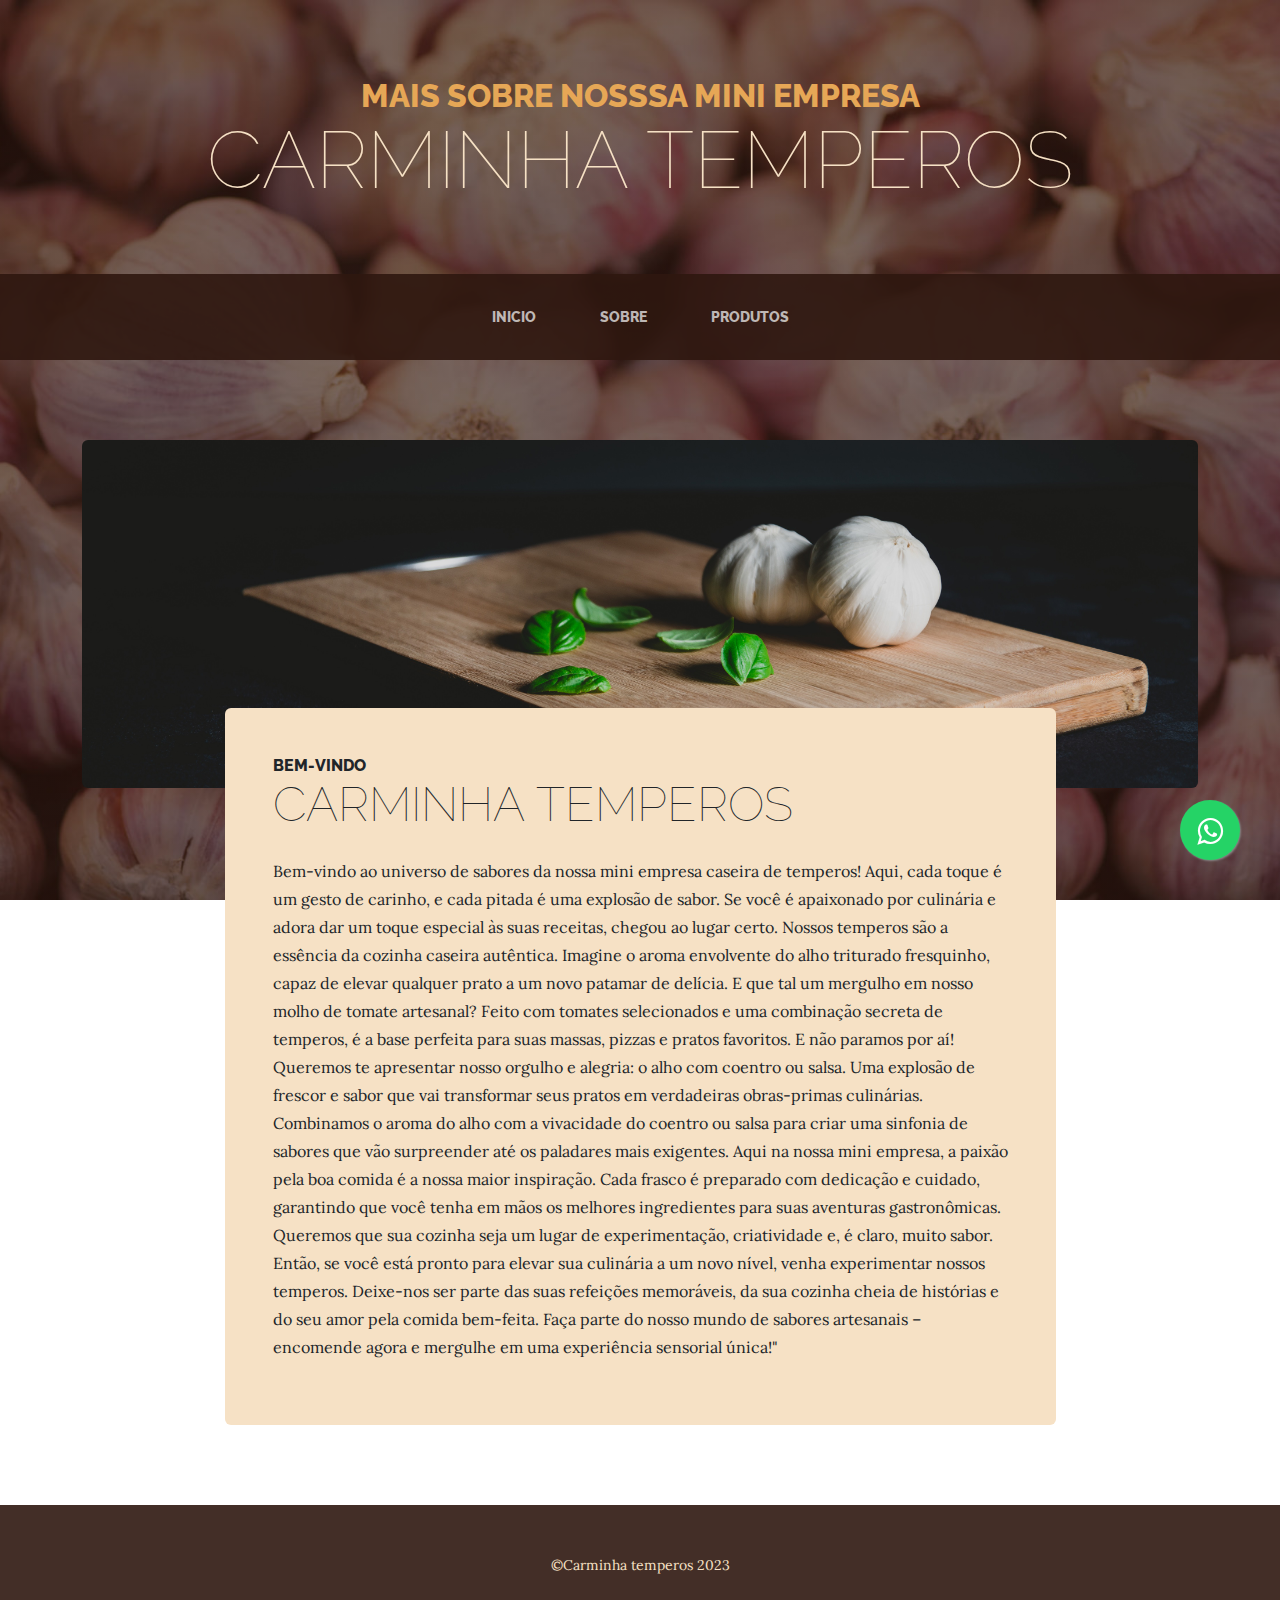
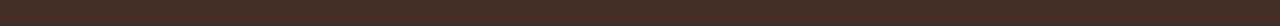
<file: about.html>
<!DOCTYPE html>
<html lang="en">
    <head>
        <meta charset="utf-8" />
        <meta name="viewport" content="width=device-width, initial-scale=1, shrink-to-fit=no" />
        <meta name="description" content="" />
        <meta name="author" content="" />
        <title>Carminha Temperos</title>
        <link rel="icon" type="image/x-icon" href="assets/img/alho1.png" />
        <!-- Google fonts-->
        <link href="https://fonts.googleapis.com/css?family=Raleway:100,100i,200,200i,300,300i,400,400i,500,500i,600,600i,700,700i,800,800i,900,900i" rel="stylesheet" />
        <link href="https://fonts.googleapis.com/css?family=Lora:400,400i,700,700i" rel="stylesheet" />
        <!-- Core theme CSS (includes Bootstrap)-->
        <link href="css/styles.css" rel="stylesheet" />
    </head>
    <body>
        <header>
            <h1 class="site-heading text-center text-faded d-none d-lg-block">
                <span class="site-heading-upper text-primary mb-3">Mais sobre nosssa Mini Empresa</span>
                <span class="site-heading-lower">Carminha Temperos</span>
            </h1>
        </header>
        <!-- Navigation-->
        <nav class="navbar navbar-expand-lg navbar-dark py-lg-4" id="mainNav">
            <div class="container">
                <a class="navbar-brand text-uppercase fw-bold d-lg-none" href="index.html">Temperos especiais</a>
                <button class="navbar-toggler" type="button" data-bs-toggle="collapse" data-bs-target="#navbarSupportedContent" aria-controls="navbarSupportedContent" aria-expanded="false" aria-label="Toggle navigation"><span class="navbar-toggler-icon"></span></button>
                <div class="collapse navbar-collapse" id="navbarSupportedContent">
                    <ul class="navbar-nav mx-auto">
                        <li class="nav-item px-lg-4"><a class="nav-link text-uppercase" href="index.html">Inicio</a></li>
                        <li class="nav-item px-lg-4"><a class="nav-link text-uppercase" href="about.html">Sobre</a></li>
                        <li class="nav-item px-lg-4"><a class="nav-link text-uppercase" href="products.html">Produtos</a></li>
                        
                    </ul>
                </div>
            </div>
        </nav>
        <section class="page-section about-heading">
            <div class="container">
                <img class="img-fluid rounded about-heading-img mb-3 mb-lg-0" src="assets/img/walpeper.jpg" alt="..." />
                <div class="about-heading-content">
                    <div class="row">
                        <div class="col-xl-9 col-lg-10 mx-auto">
                            <div class="bg-faded rounded p-5">
                                <h2 class="section-heading mb-4">
                                    <span class="section-heading-upper">Bem-vindo</span>
                                    <span class="section-heading-lower">Carminha Temperos</span>
                                </h2>
                                <p>

                                    Bem-vindo ao universo de sabores da nossa mini empresa caseira de temperos! Aqui, cada toque é um gesto de carinho, e cada pitada é uma explosão de sabor. Se você é apaixonado por culinária e adora dar um toque especial às suas receitas, chegou ao lugar certo.
                                    
                                    Nossos temperos são a essência da cozinha caseira autêntica. Imagine o aroma envolvente do alho triturado fresquinho, capaz de elevar qualquer prato a um novo patamar de delícia. E que tal um mergulho em nosso molho de tomate artesanal? Feito com tomates selecionados e uma combinação secreta de temperos, é a base perfeita para suas massas, pizzas e pratos favoritos.
                                    
                                    E não paramos por aí! Queremos te apresentar nosso orgulho e alegria: o alho com coentro ou salsa. Uma explosão de frescor e sabor que vai transformar seus pratos em verdadeiras obras-primas culinárias. Combinamos o aroma do alho com a vivacidade do coentro ou salsa para criar uma sinfonia de sabores que vão surpreender até os paladares mais exigentes.
                                    
                                    Aqui na nossa mini empresa, a paixão pela boa comida é a nossa maior inspiração. Cada frasco é preparado com dedicação e cuidado, garantindo que você tenha em mãos os melhores ingredientes para suas aventuras gastronômicas. Queremos que sua cozinha seja um lugar de experimentação, criatividade e, é claro, muito sabor.
                                    
                                    Então, se você está pronto para elevar sua culinária a um novo nível, venha experimentar nossos temperos. Deixe-nos ser parte das suas refeições memoráveis, da sua cozinha cheia de histórias e do seu amor pela comida bem-feita. Faça parte do nosso mundo de sabores artesanais – encomende agora e mergulhe em uma experiência sensorial única!"</p>
                               
                            </div>
                        </div>
                    </div>
                </div>
            </div>
        </section>
        <link rel="stylesheet" href="https://maxcdn.bootstrapcdn.com/font-awesome/4.5.0/css/font-awesome.min.css">
        <a href="https://wa.me/+55(11971130203)?text=Quero encomendar%20seu Produto!"  style="position:fixed;width:60px;height:60px;bottom:40px;right:40px;background-color:#25d366;color:#FFF;border-radius:50px;text-align:center;font-size:30px;box-shadow: 1px 1px 2px #888;
          z-index:1000;" target="_blank">
           <i style="margin-top:16px" class="fa fa-whatsapp"></i>
           </a>
        <footer class="footer text-faded text-center py-5">
            <div class="container"><p class="m-0 small"> &copy;Carminha temperos 2023</p></div>
        </footer>
        <!-- Bootstrap core JS-->
        <script src="https://cdn.jsdelivr.net/npm/bootstrap@5.2.3/dist/js/bootstrap.bundle.min.js"></script>
        <!-- Core theme JS-->
        <script src="js/scripts.js"></script>
    </body>
</html>
</file>
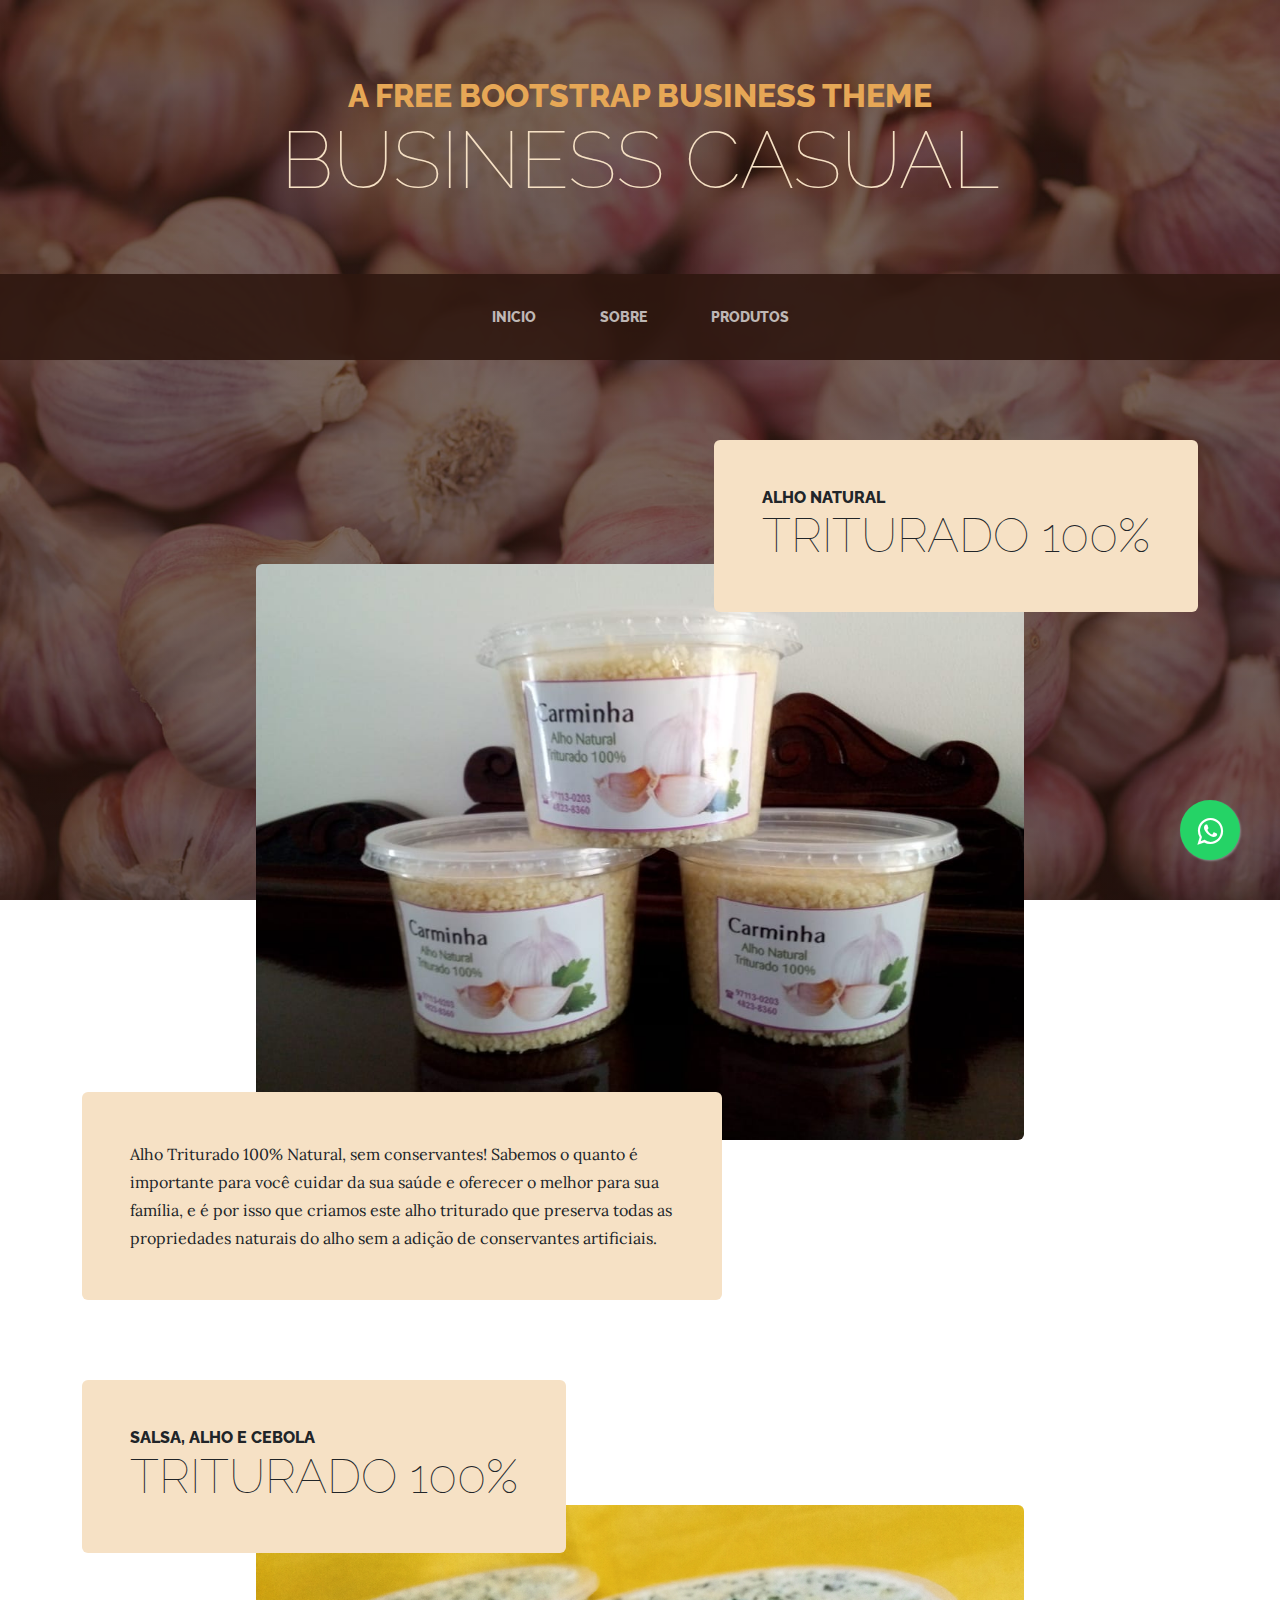
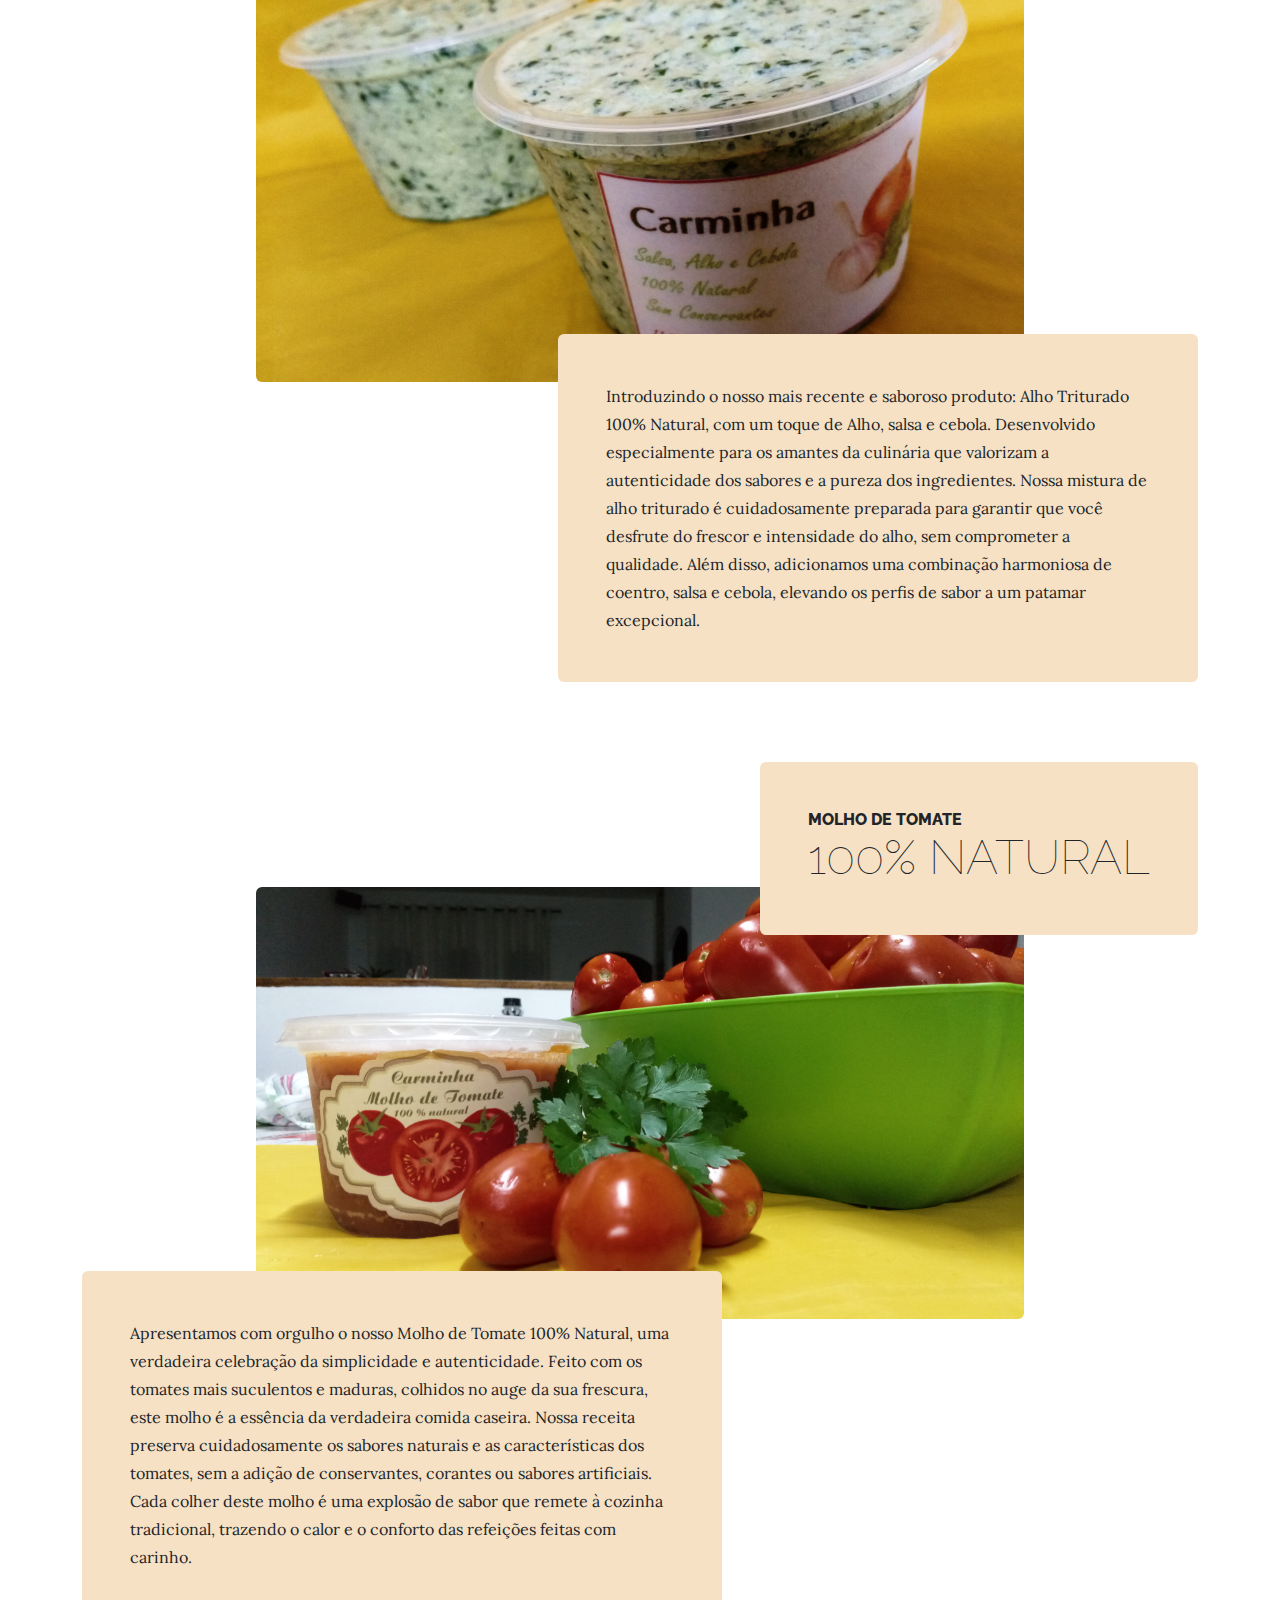
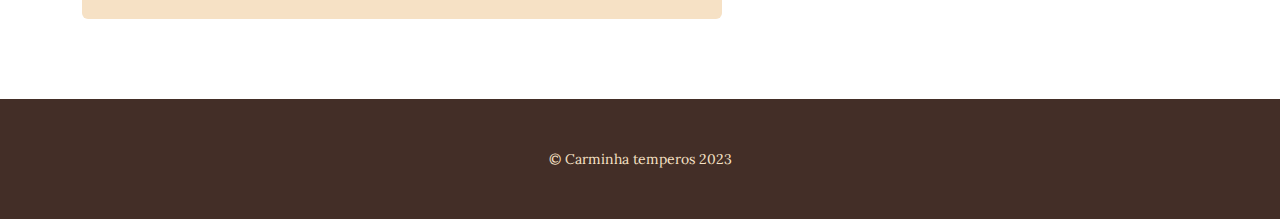
<file: products.html>
<!DOCTYPE html>
<html lang="en">
    <head>
        <meta charset="utf-8" />
        <meta name="viewport" content="width=device-width, initial-scale=1, shrink-to-fit=no" />
        <meta name="description" content="" />
        <meta name="author" content="" />
        <title>Carminha Temperos</title>
        <link rel="icon" type="image/x-icon" href="assets/img/alho1.png" />
        <!-- Google fonts-->
        <link href="https://fonts.googleapis.com/css?family=Raleway:100,100i,200,200i,300,300i,400,400i,500,500i,600,600i,700,700i,800,800i,900,900i" rel="stylesheet" />
        <link href="https://fonts.googleapis.com/css?family=Lora:400,400i,700,700i" rel="stylesheet" />
        <!-- Core theme CSS (includes Bootstrap)-->
        <link href="css/styles.css" rel="stylesheet" />
    </head>
    <body>
        <header>
            <h1 class="site-heading text-center text-faded d-none d-lg-block">
                <span class="site-heading-upper text-primary mb-3">A Free Bootstrap Business Theme</span>
                <span class="site-heading-lower">Business Casual</span>
            </h1>
        </header>
        <!-- Navigation-->
        <nav class="navbar navbar-expand-lg navbar-dark py-lg-4" id="mainNav">
            <div class="container">
                <a class="navbar-brand text-uppercase fw-bold d-lg-none" href="index.html">Temperos especiais</a>
                <button class="navbar-toggler" type="button" data-bs-toggle="collapse" data-bs-target="#navbarSupportedContent" aria-controls="navbarSupportedContent" aria-expanded="false" aria-label="Toggle navigation"><span class="navbar-toggler-icon"></span></button>
                <div class="collapse navbar-collapse" id="navbarSupportedContent">
                    <ul class="navbar-nav mx-auto">
                        <li class="nav-item px-lg-4"><a class="nav-link text-uppercase" href="index.html">Inicio</a></li>
                        <li class="nav-item px-lg-4"><a class="nav-link text-uppercase" href="about.html">Sobre</a></li>
                        <li class="nav-item px-lg-4"><a class="nav-link text-uppercase" href="products.html">Produtos</a></li>
                        
                    </ul>
                </div>
            </div>
        </nav>
        <section class="page-section">
            <div class="container">
                <div class="product-item">
                    <div class="product-item-title d-flex">
                        <div class="bg-faded p-5 d-flex ms-auto rounded">
                            <h2 class="section-heading mb-0">
                                <span class="section-heading-upper"> Alho Natural</span>
                                <span class="section-heading-lower">Triturado 100%</span>
                            </h2>
                        </div>
                    </div>
                    <img class="product-item-img mx-auto d-flex rounded img-fluid mb-3 mb-lg-0" src="assets/img/alho3.jpg" alt="..." />
                    <div class="product-item-description d-flex me-auto">
                        <div class="bg-faded p-5 rounded"><p class="mb-0"> Alho Triturado 100% Natural, sem conservantes! Sabemos o quanto é importante para você cuidar da sua saúde e oferecer o melhor para sua família, e é por isso que criamos este alho triturado que preserva todas as propriedades naturais do alho sem a adição de conservantes artificiais.</p></div>
                    </div>
                </div>
            </div>
        </section>
        <section class="page-section">
            <div class="container">
                <div class="product-item">
                    <div class="product-item-title d-flex">
                        <div class="bg-faded p-5 d-flex me-auto rounded">
                            <h2 class="section-heading mb-0">
                                <span class="section-heading-upper">Salsa, Alho e Cebola</span>
                                <span class="section-heading-lower">Triturado 100%</span>
                            </h2>
                        </div>
                    </div>
                    <img class="product-item-img mx-auto d-flex rounded img-fluid mb-3 mb-lg-0" src="assets/temperos/coentro.jpg" alt="..." />
                    <div class="product-item-description d-flex ms-auto">
                        <div class="bg-faded p-5 rounded"><p class="mb-0">Introduzindo o nosso mais recente e saboroso produto: Alho Triturado 100% Natural, com um toque de Alho, salsa e cebola. Desenvolvido especialmente para os amantes da culinária que valorizam a autenticidade dos sabores e a pureza dos ingredientes.

                            Nossa mistura de alho triturado é cuidadosamente preparada para garantir que você desfrute do frescor e intensidade do alho, sem comprometer a qualidade. Além disso, adicionamos uma combinação harmoniosa de coentro, salsa e cebola, elevando os perfis de sabor a um patamar excepcional.</p></div>
                    </div>
                </div>
            </div>
        </section>
        <section class="page-section">
            <div class="container">
                <div class="product-item">
                    <div class="product-item-title d-flex">
                        <div class="bg-faded p-5 d-flex ms-auto rounded">
                            <h2 class="section-heading mb-0">
                                <span class="section-heading-upper">Molho de Tomate</span>
                                <span class="section-heading-lower">100% NATURAL </span>
                            </h2>
                        </div>
                    </div>
                    <img class="product-item-img mx-auto d-flex rounded img-fluid mb-3 mb-lg-0" src="assets/temperos/tomatee.jpg" alt="..." />
                    <div class="product-item-description d-flex me-auto">
                        <div class="bg-faded p-5 rounded"><p class="mb-0">Apresentamos com orgulho o nosso Molho de Tomate 100% Natural, uma verdadeira celebração da simplicidade e autenticidade. Feito com os tomates mais suculentos e maduras, colhidos no auge da sua frescura, este molho é a essência da verdadeira comida caseira.

                            Nossa receita preserva cuidadosamente os sabores naturais e as características dos tomates, sem a adição de conservantes, corantes ou sabores artificiais. Cada colher deste molho é uma explosão de sabor que remete à cozinha tradicional, trazendo o calor e o conforto das refeições feitas com carinho.</p></div>
                    </div>
                </div>
            </div>
        </section>
        <link rel="stylesheet" href="https://maxcdn.bootstrapcdn.com/font-awesome/4.5.0/css/font-awesome.min.css">
        <a href="https://wa.me/+55(11971130203)?text=Quero encomendar%20seu Produto!" style="position:fixed;width:60px;height:60px;bottom:40px;right:40px;background-color:#25d366;color:#FFF;border-radius:50px;text-align:center;font-size:30px;box-shadow: 1px 1px 2px #888;
          z-index:1000;" target="_blank">
           <i style="margin-top:16px" class="fa fa-whatsapp"></i>
           </a>
        <footer class="footer text-faded text-center py-5">
            <div class="container"><p class="m-0 small"> &copy; Carminha temperos 2023</p></div>
        </footer>
        <!-- Bootstrap core JS-->
        <script src="https://cdn.jsdelivr.net/npm/bootstrap@5.2.3/dist/js/bootstrap.bundle.min.js"></script>
        <!-- Core theme JS-->
        <script src="js/scripts.js"></script>
    </body>
</html>
</file>
